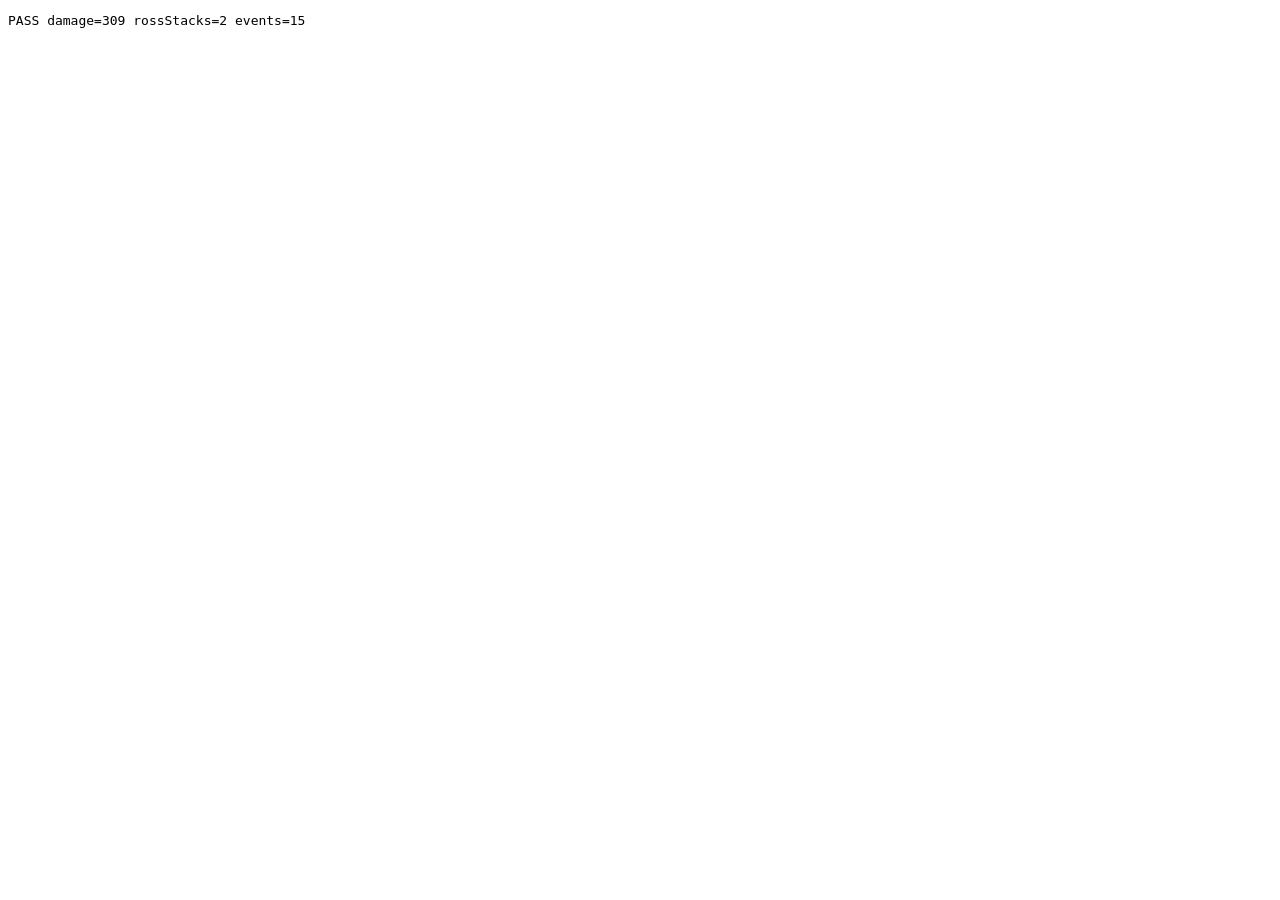
<file: tests/battle-smoke.html>
<!doctype html>
<html lang="en">
<head><meta charset="utf-8"><title>Battle smoke test</title></head>
<body><pre id="result">RUNNING</pre><script type="module" src="battle-smoke.js"></script></body>
</html>
</file>
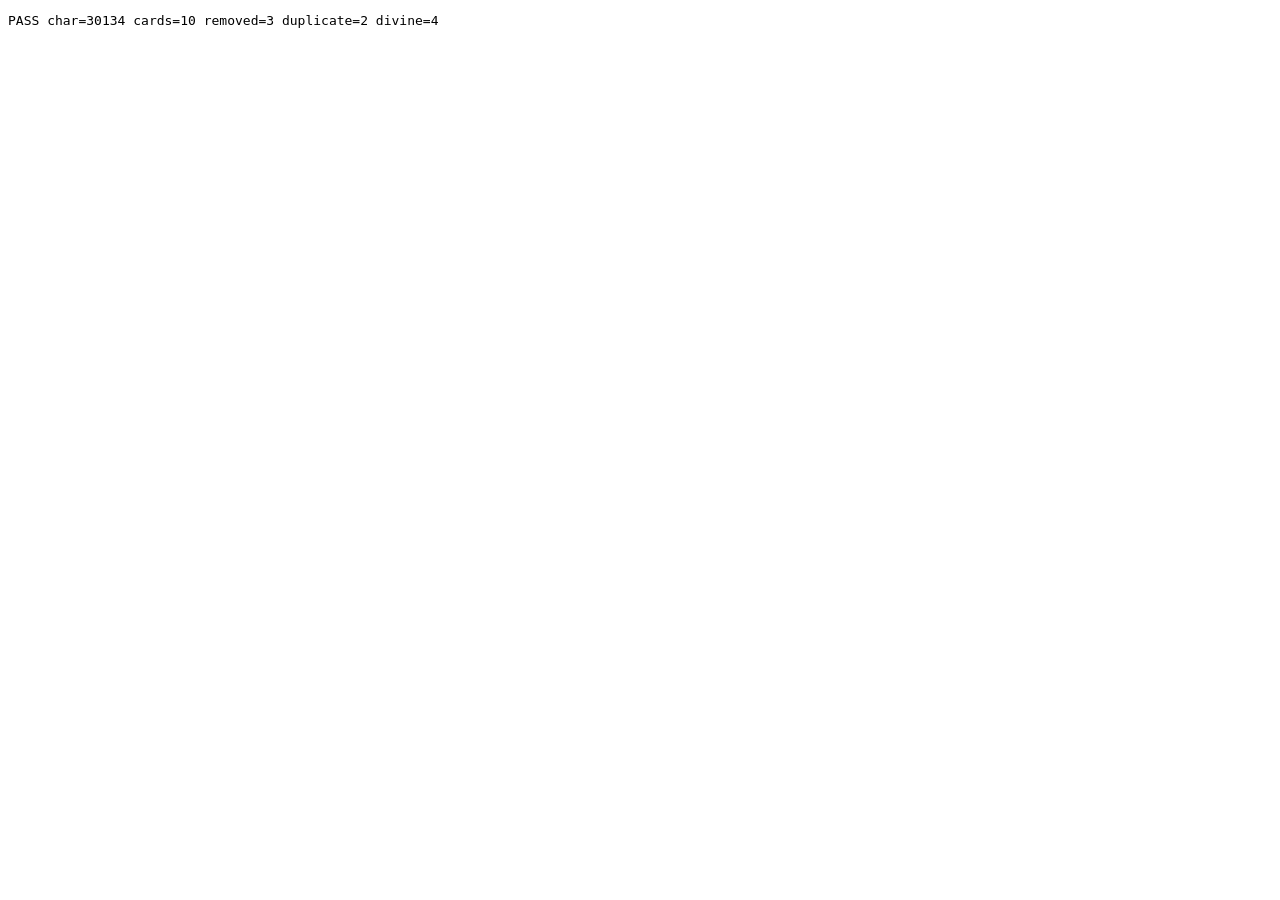
<file: tests/codec-smoke.html>
<!doctype html>
<html lang="en"><head><meta charset="utf-8"><title>Codec smoke test</title></head>
<body><pre id="result">RUNNING</pre><script type="module" src="codec-smoke.js"></script></body></html>
</file>
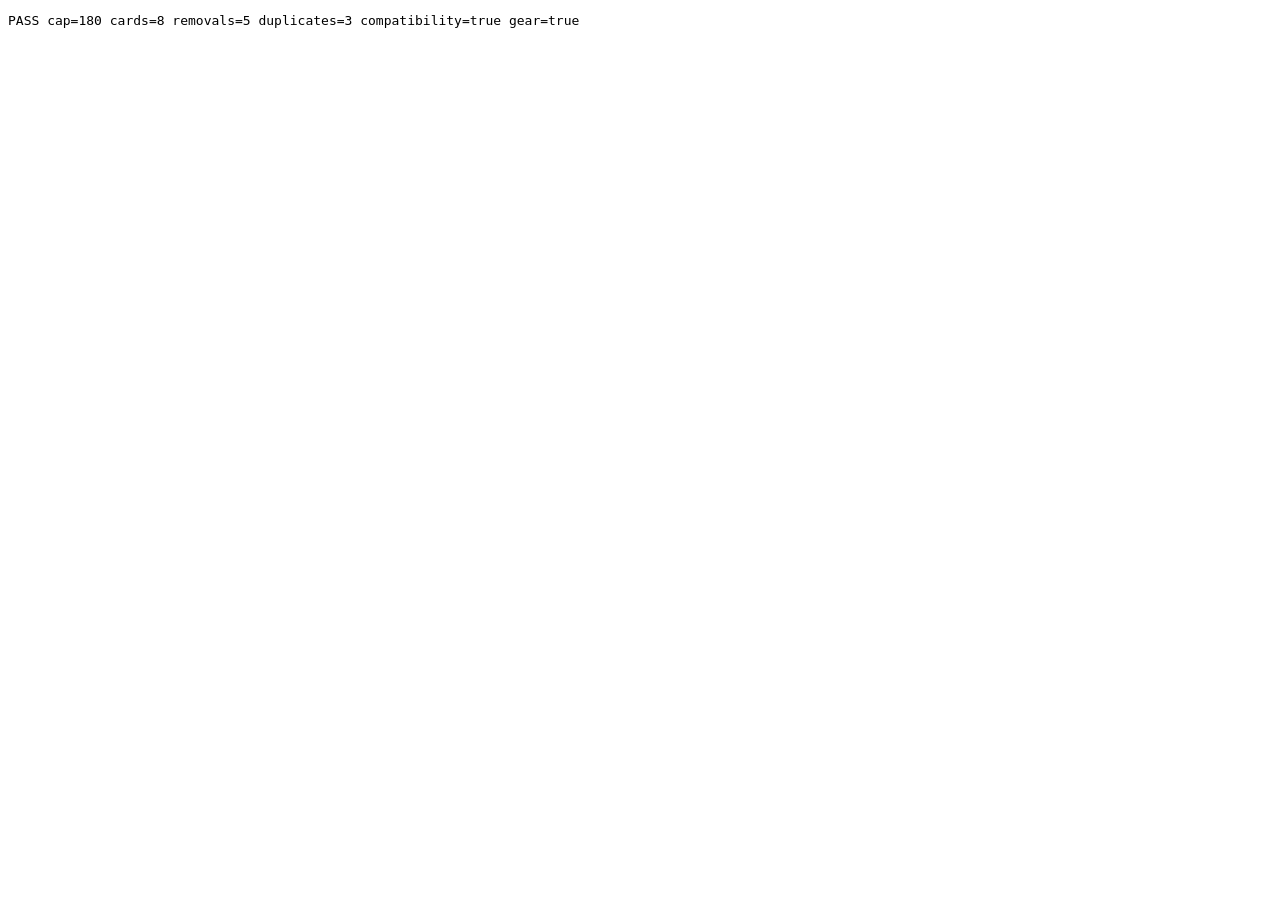
<file: tests/model-smoke.html>
<!doctype html>
<html lang="en"><head><meta charset="utf-8"><title>Model smoke test</title></head>
<body><pre id="result">RUNNING</pre><script type="module" src="model-smoke.js"></script></body></html>
</file>
